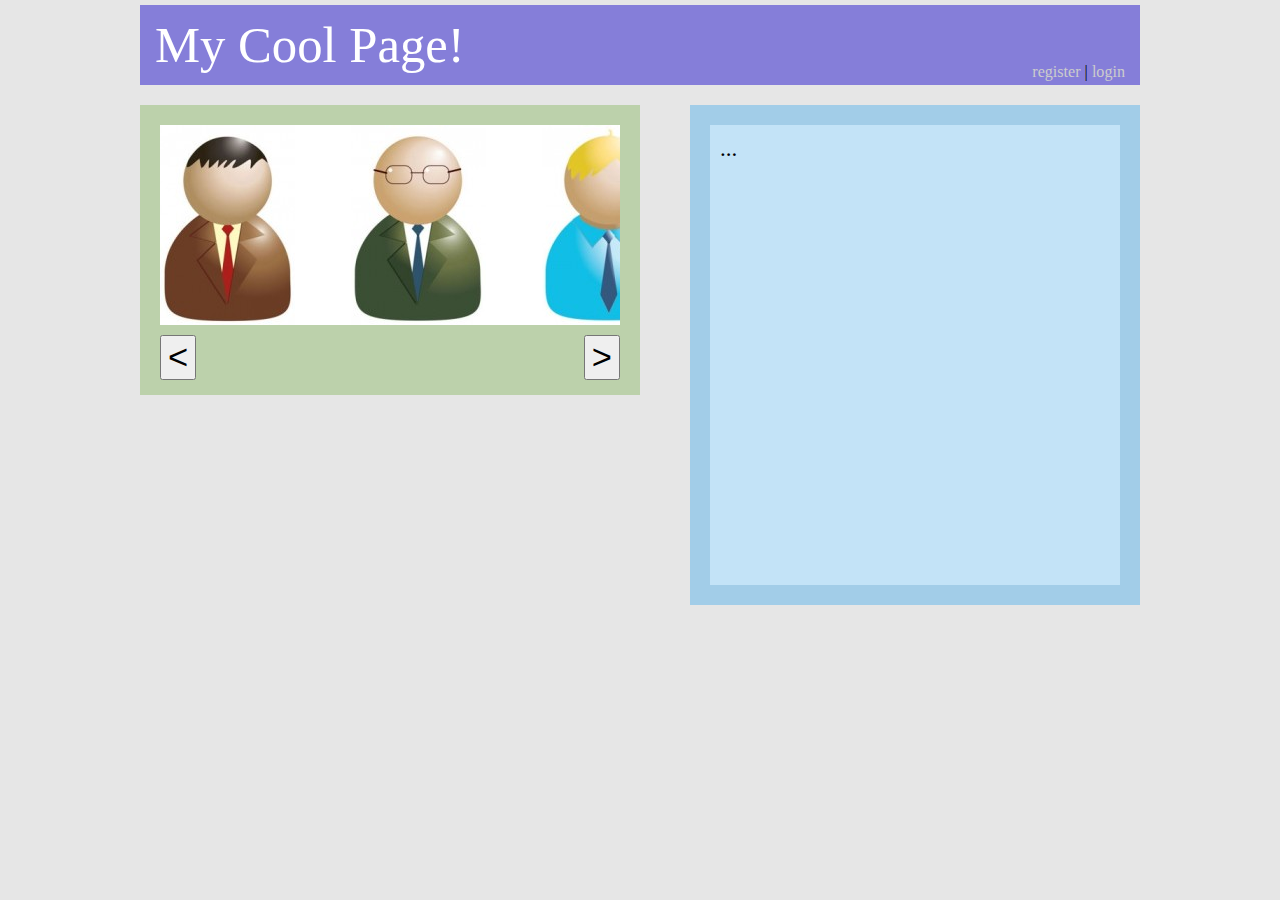
<file: index.html>
<!DOCTYPE html>
<html>
<head>
<meta charset="utf-8">

<title>My Cool Page</title>

<link rel="stylesheet" href="css/styles.css">

</head>

<body>

<div id="page">

	<header rel="js-header">
		<div class="logo">My Cool Page!</div>

		<div class="controls" rel="js-controls">
			<a href="register.html" rel="nofollow js-register">register</a> |
			<a href="login.html" rel="nofollow js-login">login</a>
		</div>
	</header>

	<div id="carousel" rel="js-carousel">
		<div class="content" rel="js-content">
			<div class="items" rel="js-items">
				<div class="item person1" rel="js-item-0"></div>
				<div class="item person2" rel="js-item-1"></div>
				<div class="item person3" rel="js-item-2"></div>
				<div class="item person4" rel="js-item-3"></div>
				<div class="item person5" rel="js-item-4"></div>
				<div class="item person6" rel="js-item-5"></div>
			</div>
		</div>

		<div class="controls" rel="js-controls">
			<button class="left" rel="js-left">&lt;</button>
			<button class="right" rel="js-right">&gt;</button>
		</div>
	</div>

	<div id="details">
		<div class="content" rel="js-details">...</div>
	</div>

</div>

<div id="modal" rel="js-modal"></div>

<script src="js/jquery.js"></script>
<script src="js/header.js"></script>
<script src="js/carousel.js"></script>
<script src="js/details.js"></script>
<script src="js/app.js"></script>

</body>
</html>
</file>
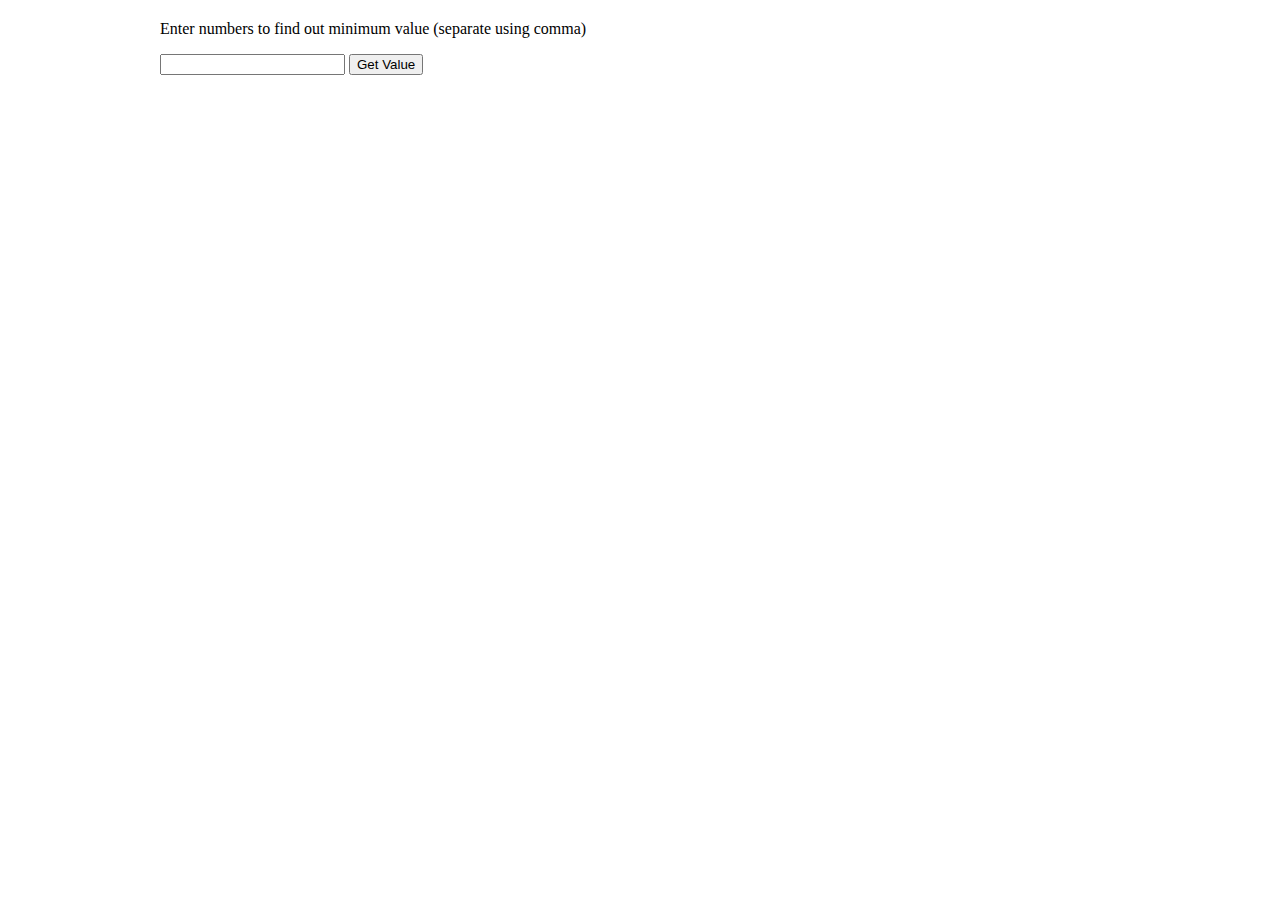
<file: my-math-min/index.html>
<!DOCTYPE html>
<html lang="en">
<meta charset="UTF-8">

<head>
    <meta name="viewport" content="width=device-width, initial-scale=1.0">
    <meta http-equiv="X-UA-Compatible" content="ie=edge">
    <title>Organizing Functions</title>
    <style>
        .container {
            margin: 20px auto;
            max-width: 960px;
            width: 100%;
        }
    </style>
</head>

<body>

    <div class="container">
        <p>Enter numbers to find out minimum value (separate using comma)</p>
        <input type="text" rel="js-input" />
        <button rel="js-click">Get Value</button>
        <div class="output" rel="js-output"></div>
    </div>

    <script src="https://code.jquery.com/jquery-3.3.1.min.js" integrity="sha256-FgpCb/KJQlLNfOu91ta32o/NMZxltwRo8QtmkMRdAu8="
        crossorigin="anonymous"></script>
    <script src="js/click.js"></script>
    <script src="js/process-value.js"></script>
    <script src="js/my-math-min.js"></script>
    <script src="js/print-result.js"></script>
    <script src="js/app.js"></script>
</body>

</html>
</file>
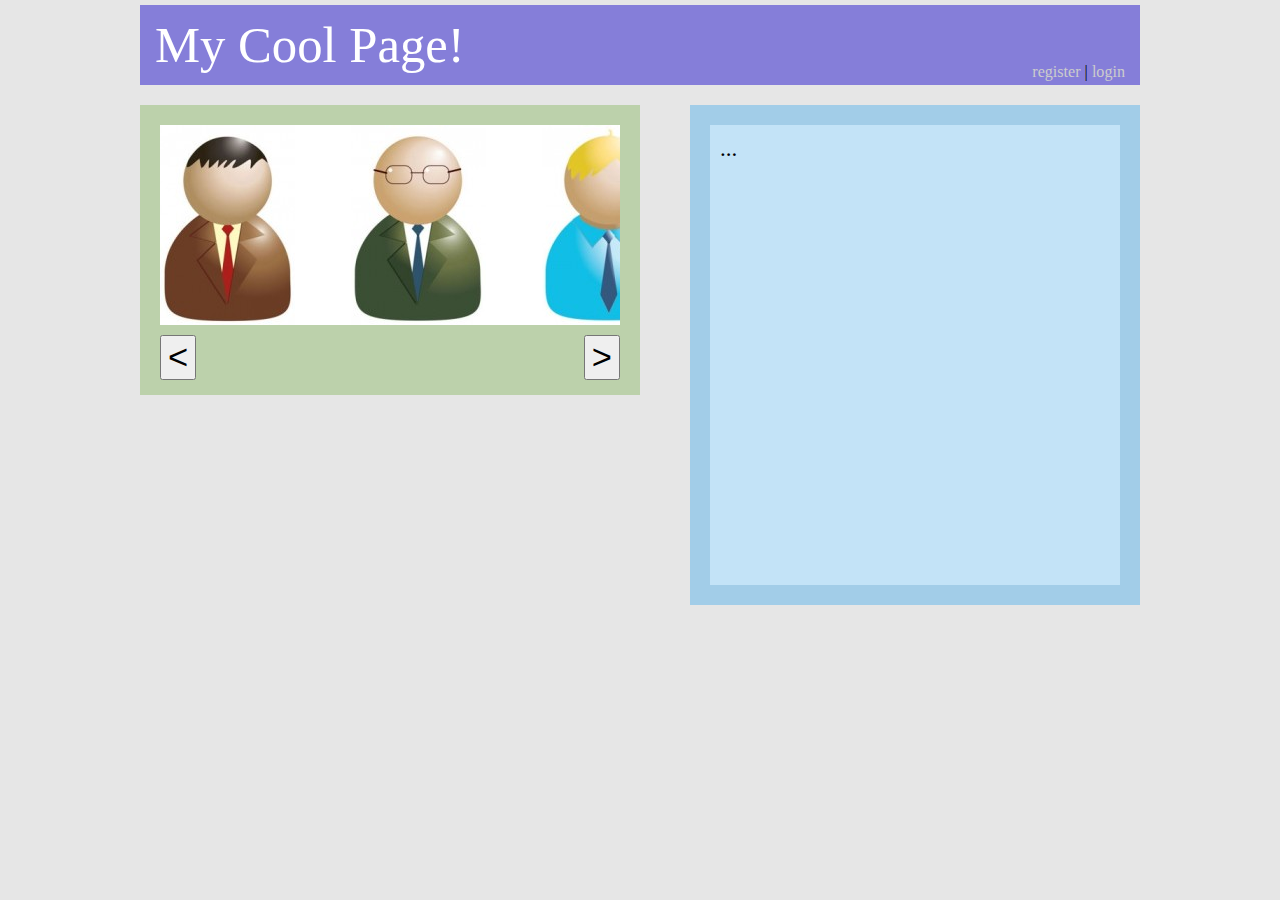
<file: task4/index.html>
<!DOCTYPE html>
<html>
<head>
<meta charset="utf-8">

<title>My Cool Page</title>

<link rel="stylesheet" href="css/styles.css">

</head>

<body>

<div id="page">

	<header rel="js-header">
		<div class="logo">My Cool Page!</div>

		<div class="controls" rel="js-controls">
			<a href="register.html" rel="nofollow js-register" rel="js-register">register</a> |
			<a href="login.html" rel="nofollow js-login" rel="js-login">login</a>
		</div>
	</header>

	<div id="carousel" rel="js-carousel">
		<div class="content" rel="js-content">
			<div class="items" rel="js-items">
				<div class="item person1" rel="js-item-0"></div>
				<div class="item person2" rel="js-item-1"></div>
				<div class="item person3" rel="js-item-2"></div>
				<div class="item person4" rel="js-item-3"></div>
				<div class="item person5" rel="js-item-4"></div>
				<div class="item person6" rel="js-item-5"></div>
			</div>
		</div>

		<div class="controls" rel="js-controls">
			<button class="left" rel="js-left">&lt;</button>
			<button class="right" rel="js-right">&gt;</button>
		</div>
	</div>

	<div id="details">
		<div class="content" rel="js-details">...</div>
	</div>

</div>

<div id="modal" rel="js-modal">
	<button class="close-btn" rel="js-close">X</button>
	<div rel="js-content"></div>
</div>

<script src="js/jquery.js"></script>
<script src="js/header.js"></script>
<script src="js/carousel.js"></script>
<script src="js/details.js"></script>
<script src="js/app.js"></script>

</body>
</html>
</file>
<file: css/styles.css>
html, body {
	padding: 0px;
	margin: 0px;
	font-size: 1.2em;
	background-color: #e6e6e6;
}

#page {
	position: relative;
	margin: 5px auto;
	width: 95%;
	min-width: 700px;
	max-width: 1000px;
}

header {
	position: relative;
	height: 80px;
	background-color: #857ed9;
}

header > .logo {
	position: absolute;
	left: 15px;
	top: 50%;
	transform: translateY(-50%);
	font-size: 2.2em;
	color: #fff;
}

header > .controls {
	position: absolute;
	right: 15px;
	bottom: 5%;
	font-size: 0.7em;
	color: #000;
}

header > .controls > a {
	color: #ccc;
	text-decoration: none;
}

#carousel {
	box-sizing: border-box;
	position: absolute;
	top: 100px;
	width: 50%;
	height: 290px;
	padding: 20px;
	background-color: #bcd1ab;
}

#carousel > .content {
	position: relative;
	width: 100%;
	height: 200px;
	background-color: #fff;
	overflow: hidden;
}

#carousel > .content > .items {
	position: absolute;
	white-space: nowrap;
	left: 0px;
	transition: left 0.5s ease-out;
	overflow: hidden;
}

#carousel > .content > .items > .item {
	display: inline-block;
	position: relative;
	width: 135px;
	height: 200px;
	margin-right: 50px;
	overflow: hidden;
	cursor: pointer;
	background-image: url(../images/carousel.jpg);
	background-repeat: no-repeat;
}

#carousel > .content > .items > .item:last-child {
	margin-right: 0px;
}

#carousel > .controls {
	position: relative;
	bottom: -55px;
	width: 100%;
}

#carousel > .controls > button {
	position: absolute;
	font-size: 1.5em;
	bottom: 0px;
}

#carousel > .controls > .left {
	left: 0px;
}

#carousel > .controls > .right {
	right: 0px;
}

#details {
	box-sizing: border-box;
	position: absolute;
	top: 100px;
	right: 0px;
	width: 45%;
	height: 500px;
	padding: 20px;
	background-color: #a2cde8;
}

#details > .content {
	box-sizing: border-box;
	position: relative;
	width: 100%;
	height: 100%;
	padding: 10px;
	background-color: #c3e3f7;
	overflow-y: scroll;
}

#details > .content > h1:first-child {
	margin-top: 0px;
}

#details > .content > .portrait {
	width: 135px;
	height: 200px;
	overflow: hidden;
	background-image: url(../images/carousel.jpg);
	background-repeat: no-repeat;
}

.person1 {
	background-position: 0px 0px;
}

.person2 {
	background-position: -142px 0px;
}

.person3 {
	background-position: -284px 0px;
}

.person4 {
	background-position: 0px -225px;
}

.person5 {
	background-position: -142px -225px;
}

.person6 {
	background-position: -284px -225px;
}

#modal {
	position: absolute;
	display: none;
	width: 500px;
	height: 400px;
	left: 50%;
	top: 50%;
	transform: translate(-50%,-50%);
	background-color: #fff;
	border: 3px solid #c69;
}
</file>
<file: task4/css/styles.css>
html, body {
	padding: 0px;
	margin: 0px;
	font-size: 1.2em;
	background-color: #e6e6e6;
}

#page {
	position: relative;
	margin: 5px auto;
	width: 95%;
	min-width: 700px;
	max-width: 1000px;
}

header {
	position: relative;
	height: 80px;
	background-color: #857ed9;
}

header > .logo {
	position: absolute;
	left: 15px;
	top: 50%;
	transform: translateY(-50%);
	font-size: 2.2em;
	color: #fff;
}

header > .controls {
	position: absolute;
	right: 15px;
	bottom: 5%;
	font-size: 0.7em;
	color: #000;
}

header > .controls > a {
	color: #ccc;
	text-decoration: none;
}

#carousel {
	box-sizing: border-box;
	position: absolute;
	top: 100px;
	width: 50%;
	height: 290px;
	padding: 20px;
	background-color: #bcd1ab;
}

#carousel > .content {
	position: relative;
	width: 100%;
	height: 200px;
	background-color: #fff;
	overflow: hidden;
}

#carousel > .content > .items {
	position: absolute;
	white-space: nowrap;
	left: 0px;
	transition: left 0.5s ease-out;
	overflow: hidden;
}

#carousel > .content > .items > .item {
	display: inline-block;
	position: relative;
	width: 135px;
	height: 200px;
	margin-right: 50px;
	overflow: hidden;
	cursor: pointer;
	background-image: url(../images/carousel.jpg);
	background-repeat: no-repeat;
}

#carousel > .content > .items > .item:last-child {
	margin-right: 0px;
}

#carousel > .controls {
	position: relative;
	bottom: -55px;
	width: 100%;
}

#carousel > .controls > button {
	position: absolute;
	font-size: 1.5em;
	bottom: 0px;
}

#carousel > .controls > .left {
	left: 0px;
}

#carousel > .controls > .right {
	right: 0px;
}

#details {
	box-sizing: border-box;
	position: absolute;
	top: 100px;
	right: 0px;
	width: 45%;
	height: 500px;
	padding: 20px;
	background-color: #a2cde8;
}

#details > .content {
	box-sizing: border-box;
	position: relative;
	width: 100%;
	height: 100%;
	padding: 10px;
	background-color: #c3e3f7;
	overflow-y: scroll;
}

#details > .content > h1:first-child {
	margin-top: 0px;
}

#details > .content > .portrait {
	width: 135px;
	height: 200px;
	overflow: hidden;
	background-image: url(../images/carousel.jpg);
	background-repeat: no-repeat;
}

.person1 {
	background-position: 0px 0px;
}

.person2 {
	background-position: -142px 0px;
}

.person3 {
	background-position: -284px 0px;
}

.person4 {
	background-position: 0px -225px;
}

.person5 {
	background-position: -142px -225px;
}

.person6 {
	background-position: -284px -225px;
}

#modal {
	position: absolute;
	display: none;
	width: 500px;
	height: 400px;
	left: 50%;
	top: 50%;
	transform: translate(-50%,-50%);
	background-color: #fff;
	border: 3px solid #c69;
}

.close-btn {
	position: absolute;
	right: -6px;
	top: -6px;
	font-size: 20px;
}

.close-btn:hover {
	cursor: pointer;
}
</file>
